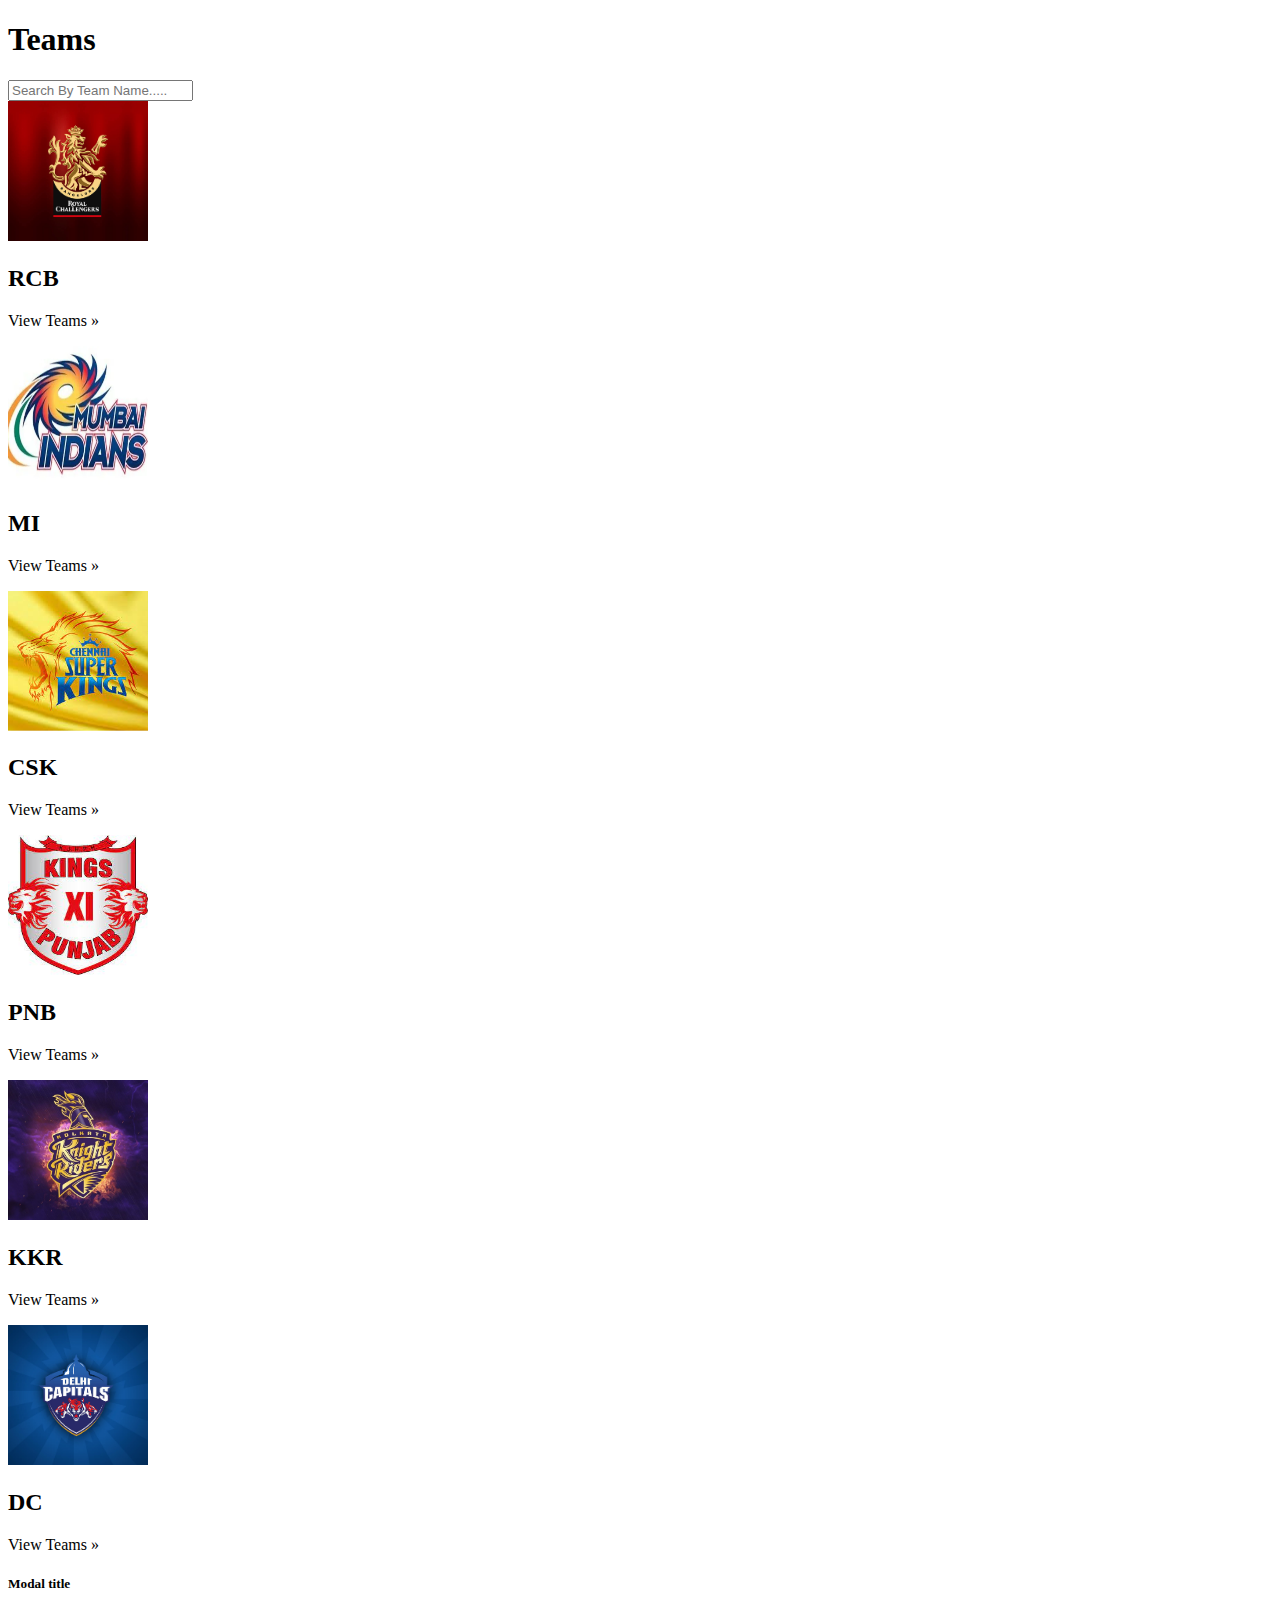
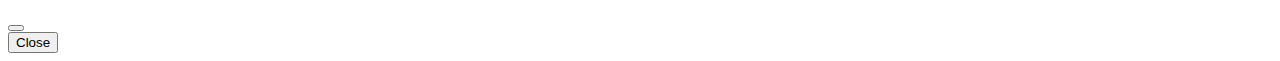
<file: index.html>
<!DOCTYPE html>
<html lang="en">

<head>
    <meta charset="UTF-8">
    <meta name="viewport" content="width=device-width, initial-scale=1.0">
    <link href="https://cdn.jsdelivr.net/npm/bootstrap@5.1.3/dist/css/bootstrap.min.css" rel="stylesheet"
        integrity="sha384-1BmE4kWBq78iYhFldvKuhfTAU6auU8tT94WrHftjDbrCEXSU1oBoqyl2QvZ6jIW3" crossorigin="anonymous">

    <title>Home</title>
    <script src="/static.js"></script>
    <link rel="stylesheet" href="style.css">
</head>

<body>


    <div class="container" id="myteam">

        <h1 class="text-center m-4">Teams</h1>

        <div class="input-group m-auto" style="max-width: 50%;">

            <input type="text" class="form-control mb-5" id="searchInput" onkeyup="searchTeam(this.value)"
                aria-describedby="basic-addon1" placeholder="Search By Team Name.....">
                <!-- <img src="img/search.png.png"> -->
        </div> 

        <div class="row border rounded  bg-light shadow-lg p-5 mb-5 bg-body rounded" id="teamHolder">


            <div class="col-lg-4 text-center ">

                <img class="bd-placeholder-img rounded-circle" width="140" height="140" src="/img/teamlogo/rcb.jpg"
                    alt="rcb">

                <h2 class="text-center">RCB</h2>

                <p><a class="btn btn-secondary" href="teams.html">View Teams »</a></p>
            </div>




        </div>






    </div>


    <!-- *********************************************** -->
    <div class="container " id="teamdetails">






    </div>


    <!-- Button trigger modal -->
<!-- <button type="button" class="btn btn-primary" data-bs-toggle="modal" data-bs-target="#staticBackdrop">
    Launch static backdrop modal
  </button> -->
  
  <!-- Modal -->
  <div class="modal fade" id="staticBackdrop" data-bs-backdrop="static" data-bs-keyboard="false" tabindex="-1" aria-labelledby="staticBackdropLabel" aria-hidden="true">
    <div class="modal-dialog">
      <div class="modal-content">
        <div class="modal-header">
          <h5 class="modal-title" id="staticBackdropLabel">Modal title</h5>
          <button type="button" class="btn-close" data-bs-dismiss="modal" aria-label="Close"></button>
        </div>
        <div class="modal-body m-auto" id="playermodal">

           
          
        </div>
        <div class="modal-footer">
          <button type="button" class="btn btn-secondary" data-bs-dismiss="modal">Close</button>
        </div>
      </div>
    </div>




  </div>







    <script>

        var teamdetails = document.getElementById('teamdetails');
        teamdetails.style.display = "none";
        var myteam=document.getElementById('myteam');
        var displayTeam = document.getElementById('teamHolder');
        var getTeamdata = JSON.parse(localStorage.getItem("team_data"));
        var finalTeamlist = "";
        getTeamdata.forEach(element => {

            finalTeamlist += `
        <div class="col-lg-4 text-center team">
               
               <img   class="bd-placeholder-img rounded-circle" width="140" height="140" src="/img/teamlogo/${element.teamLogo}" alt="${element.teamLogo}">

               <h2 class="text-center">${element.teamSortName}</h2>
           
               <p><a class="btn btn-light btn-hover" onClick="DeatailsPage(${element.team_no})">View Teams »</a></p>
           </div>

        `
        });

        displayTeam.innerHTML = finalTeamlist;


        function searchTeam(searchValue) {

            var filter, team
            filter = searchValue.toUpperCase();
            team = document.getElementsByClassName("team");

            for (i = 0; i < team.length; i++) {
                h2 = team[i].getElementsByTagName("h2")[0];
                if (h2.innerHTML.toUpperCase().indexOf(filter) > -1) {
                    team[i].style.display = "";
                } else {
                    team[i].style.display = "none";
                }
            }

        }

        function DeatailsPage(index) {

            var teamdata = getTeamdata[index - 1];

            teamdetails.innerHTML = `<h1 class="text-center m-4">Teams Details</h1>
        <button type="button" class="btn btn-primary btn-lg mb-3"><a href="index.html"
                class="text-decoration-none text-light">Back</a></button>

        <div class="card mb-3 bg-light shadow-lg p-5 mb-5 bg-body rounded">
            <div class="row g-0">
                <div class="col-md-4">
                    <img src="/img/teamlogo/${teamdata.teamLogo}" class="img-fluid rounded-start rounded-circle" alt="${teamdata.teamLogo}"
                        style="width:200px;height: 200px;">
                </div>
                <div class="col-md-8">
                    <div class="card-body">
                        <h1 class="card-title">${teamdata.teamFullName}</h1>
                        <p class="card-text">Player:${teamdata.totalPlayer}</p>
                        <p class="card-text">Top Batsman:${teamdata.topBatsMan}</p>
                        <p class="card-text">Top Bowler:${teamdata.topBolower}</p>
                        <p class="card-text">Won Match:${teamdata.wonMatch}</p>

                    </div>
                </div>
            </div>
        </div>

        <h1 class="text-center m-4">Player Name</h1>;

        <div class="row bg-light shadow-lg p-5 mb-5 bg-body rounded" id="player">
        </div>`;

            var player = document.getElementById("player");
            var playerdata = ""
            teamdata.player.forEach(element => {
                playerdata += `
                            <div class="col-lg-4 text-center">

                <img class="bd-placeholder-img rounded-circle" width="140" height="140" src="/img/player/${element.photo}"
                    alt="rcb">

                <h2 class="text-center">${element.name}</h2>

                <p><a class="btn btn-secondary" onClick='playerDetails(${JSON.stringify(element)})' data-bs-toggle="modal" data-bs-target="#staticBackdrop">Details »</a></p>
                </div>  `

            });

            player.innerHTML = playerdata;

            myteam.style.display="none"
            displayTeam.style.display = "none";
            teamdetails.style.display = "Block";

        }
        
        function playerDetails(player_record){
            
            playermodal=document.getElementById('playermodal');
            playermodal.innerHTML=`
            <div class="card" style="width: 100%;">
                <img src="/img/player/${player_record.photo}" class="card-img-top" alt="...">
                <div class="card-body">
                  <h5 class="card-title">${player_record.name}</h5>
                </div>
                <ul class="list-group list-group-flush">
                  <li class="list-group-item">Team :${player_record.team}</li>
                  <li class="list-group-item">Price :${player_record.price}</li>
                  <li class="list-group-item">Role:${player_record.Role}</li>
                  <li class="list-group-item">Status:${player_record.status}</li>
                </ul>
              
              </div>

            
            
            
            `
            
            

          
        }


    </script>

<script src="https://cdn.jsdelivr.net/npm/@popperjs/core@2.10.2/dist/umd/popper.min.js" integrity="sha384-7+zCNj/IqJ95wo16oMtfsKbZ9ccEh31eOz1HGyDuCQ6wgnyJNSYdrPa03rtR1zdB" crossorigin="anonymous"></script>
<script src="https://cdn.jsdelivr.net/npm/bootstrap@5.1.3/dist/js/bootstrap.min.js" integrity="sha384-QJHtvGhmr9XOIpI6YVutG+2QOK9T+ZnN4kzFN1RtK3zEFEIsxhlmWl5/YESvpZ13" crossorigin="anonymous"></script>
</body>

</html>
</file>
<file: style.css>
.btn-hover:hover{
    background-color: #888;
    color: aliceblue;
}
</file>
